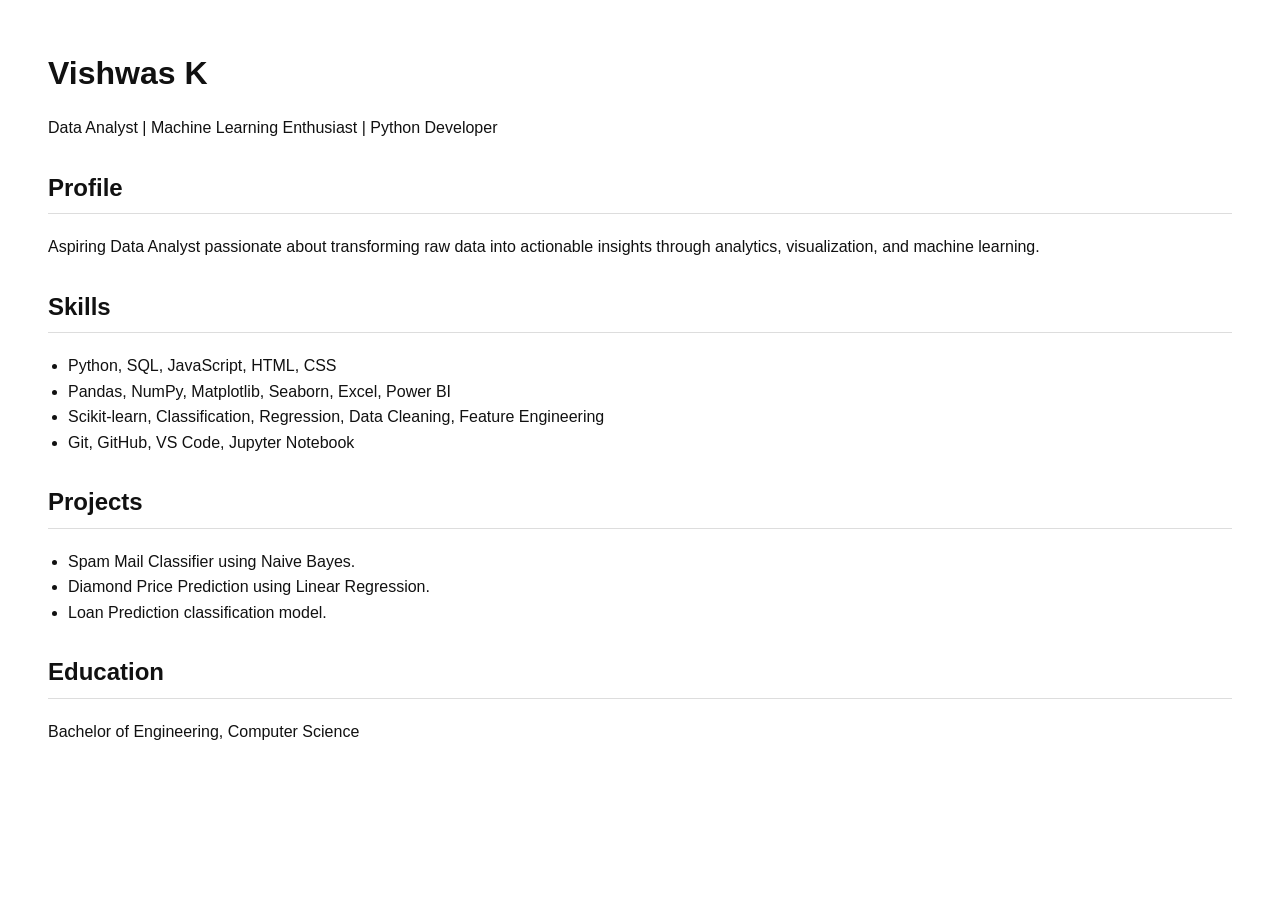
<file: Vishwas-K-Resume.html>
<!DOCTYPE html>
<html lang="en">
<head>
  <meta charset="UTF-8">
  <meta name="viewport" content="width=device-width, initial-scale=1.0">
  <title>Vishwas K Resume</title>
  <style>
    body { font-family: Arial, sans-serif; margin: 48px; color: #111; line-height: 1.6; }
    h1 { margin-bottom: 4px; }
    h2 { margin-top: 28px; border-bottom: 1px solid #ddd; padding-bottom: 6px; }
    ul { padding-left: 20px; }
  </style>
</head>
<body>
  <h1>Vishwas K</h1>
  <p>Data Analyst | Machine Learning Enthusiast | Python Developer</p>
  <h2>Profile</h2>
  <p>Aspiring Data Analyst passionate about transforming raw data into actionable insights through analytics, visualization, and machine learning.</p>
  <h2>Skills</h2>
  <ul>
    <li>Python, SQL, JavaScript, HTML, CSS</li>
    <li>Pandas, NumPy, Matplotlib, Seaborn, Excel, Power BI</li>
    <li>Scikit-learn, Classification, Regression, Data Cleaning, Feature Engineering</li>
    <li>Git, GitHub, VS Code, Jupyter Notebook</li>
  </ul>
  <h2>Projects</h2>
  <ul>
    <li>Spam Mail Classifier using Naive Bayes.</li>
    <li>Diamond Price Prediction using Linear Regression.</li>
    <li>Loan Prediction classification model.</li>
  </ul>
  <h2>Education</h2>
  <p>Bachelor of Engineering, Computer Science</p>
</body>
</html>
</file>
